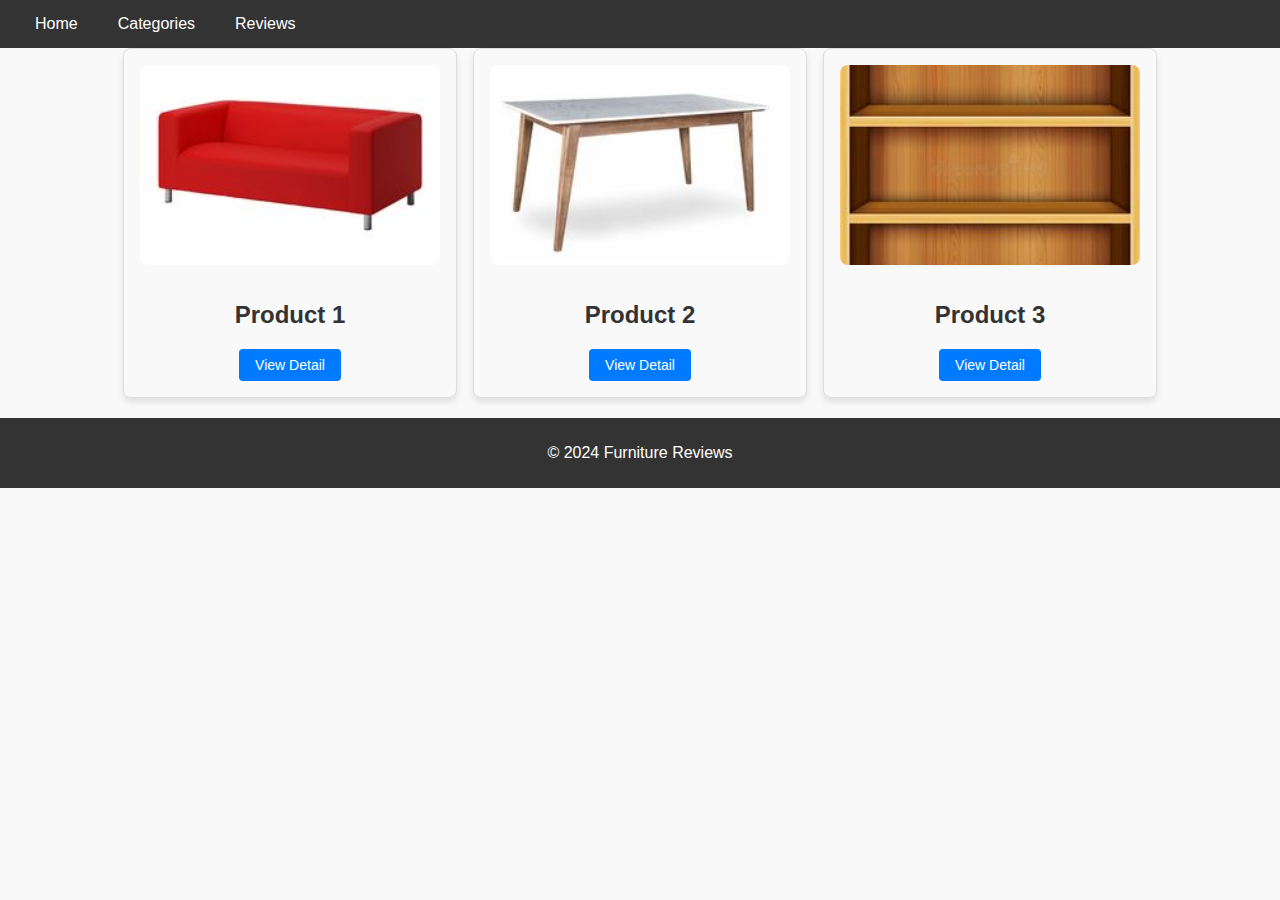
<file: index.html>
<!DOCTYPE html>
<html lang="en">

<head>
    <meta charset="UTF-8">
    <meta name="viewport" content="width=device-width, initial-scale=1.0">
    <title>Furniture Reviews</title>
    <link rel="stylesheet" href="style.css">
    <script src="https://aframe.io/releases/1.3.0/aframe.min.js"></script>
</head>

<body>
    <header>
        <nav>
            <ul>
                <li><a href="index.html">Home</a></li>
                <li><a href="categories.html">Categories</a></li>
                <li><a href="reviews.html">Reviews</a></li>
            </ul>
        </nav>
    </header>

    <main>
        <div class="card-container">
            <div class="card">
                <img src="assets/image/sofa_merah.jpg" alt="Product 1">
                <h2>Product 1</h2>
                <a href="sofaVR.html">View Detail</a>
            </div>
            <div class="card">
                <img src="assets/image/meja.jpg" alt="Product 2">
                <h2>Product 2</h2>
                <a href="mejaVR.html">View Detail</a>
            </div>
            <div class="card">
                <img src="assets/image/rak.jpg" alt="Product 3">
                <h2>Product 3</h2>
                <a href="rakVR.html">View Detail</a>
            </div>
        </div>
    </main>
    <footer>
        <p>&copy; 2024 Furniture Reviews</p>
    </footer>
</body>

</html>
</file>
<file: style.css>
/* Global Styles */
nav ul {
    list-style: none; /* Hilangkan bullet */
    display: flex; /* Gunakan flexbox */
    justify-content: flex; /* Menu rata kanan */
    padding: 0;
    margin: 0;
}

nav ul li {
    margin: 0 10px; /* Jarak antar item */
}

nav ul li a {
    text-decoration: none;
    color: rgb(255, 255, 255);
}

body {
    font-family: Arial, sans-serif;
    margin: 0;
    padding: 0;
    background-color: #f9f9f9;
    color: #333;
}

/* Header Styles */
header {
    background-color: #333;
    color: #fff;
    padding: 15px;
    text-align: center;
}

nav a {
    margin: 0 10px;
    color: #fff;
    text-decoration: none;
}

nav a:hover {
    text-decoration: underline;
}

/* Product List */
.product-list {
    display: flex;
    flex-wrap: wrap;
    justify-content: center;
    padding: 20px;
    gap: 20px;
}

.product-card {
    border: 1px solid #ccc;
    border-radius: 5px;
    padding: 15px;
    background: #fff;
    width: 300px;
    box-shadow: 0 2px 4px rgba(0, 0, 0, 0.1);
    text-align: center;
}

.product-card h2 {
    font-size: 1.2em;
    margin-bottom: 10px;
}

/* Model Viewer Styling */
model-viewer {
    width: 100%;
    height: 500px;
    border-radius: 5px;
    box-shadow: 0 2px 4px rgba(0, 0, 0, 0.1);
}

/* Footer */
footer {
    background-color: #333;
    color: #fff;
    text-align: center;
    padding: 10px;
    margin-top: 20px;
}
.card-container {
    display: flex; /* Menampilkan card dalam baris */
    gap: 16px; /* Memberikan jarak antar card */
    justify-content: center; /* Mengatur card agar berada di tengah */
}

.card {
    flex: 1; /* Membuat card fleksibel */
    max-width: 300px; /* Membatasi lebar card */
    display: flex;
    flex-direction: column; /* Mengatur elemen di dalam card secara vertikal */
    align-items: center; /* Menjaga teks di tengah */
    border: 1px solid #ddd;
    border-radius: 8px;
    padding: 16px;
    box-shadow: 0 4px 6px rgba(0, 0, 0, 0.1);
    text-align: center;
}

.card img {
    width: 100%;
    height: 200px; /* Menyamakan tinggi gambar */
    object-fit: cover; /* Memastikan gambar tetap proporsional */
    border-radius: 8px;
    margin-bottom: 16px; /* Jarak antara gambar dan teks */
}

.card h3 {
    font-size: 18px;
    font-weight: bold;
    margin: 12px 0;
    min-height: 24px; /* Menjamin teks judul selalu sejajar */
}

.card a {
    margin-top: auto; /* Memastikan tombol berada di bagian bawah */
    padding: 8px 16px;
    background-color: #007bff;
    color: #fff;
    text-decoration: none;
    border-radius: 4px;
    font-size: 14px;
}

.card a:hover {
    background-color: #0056b3;
}
</file>
